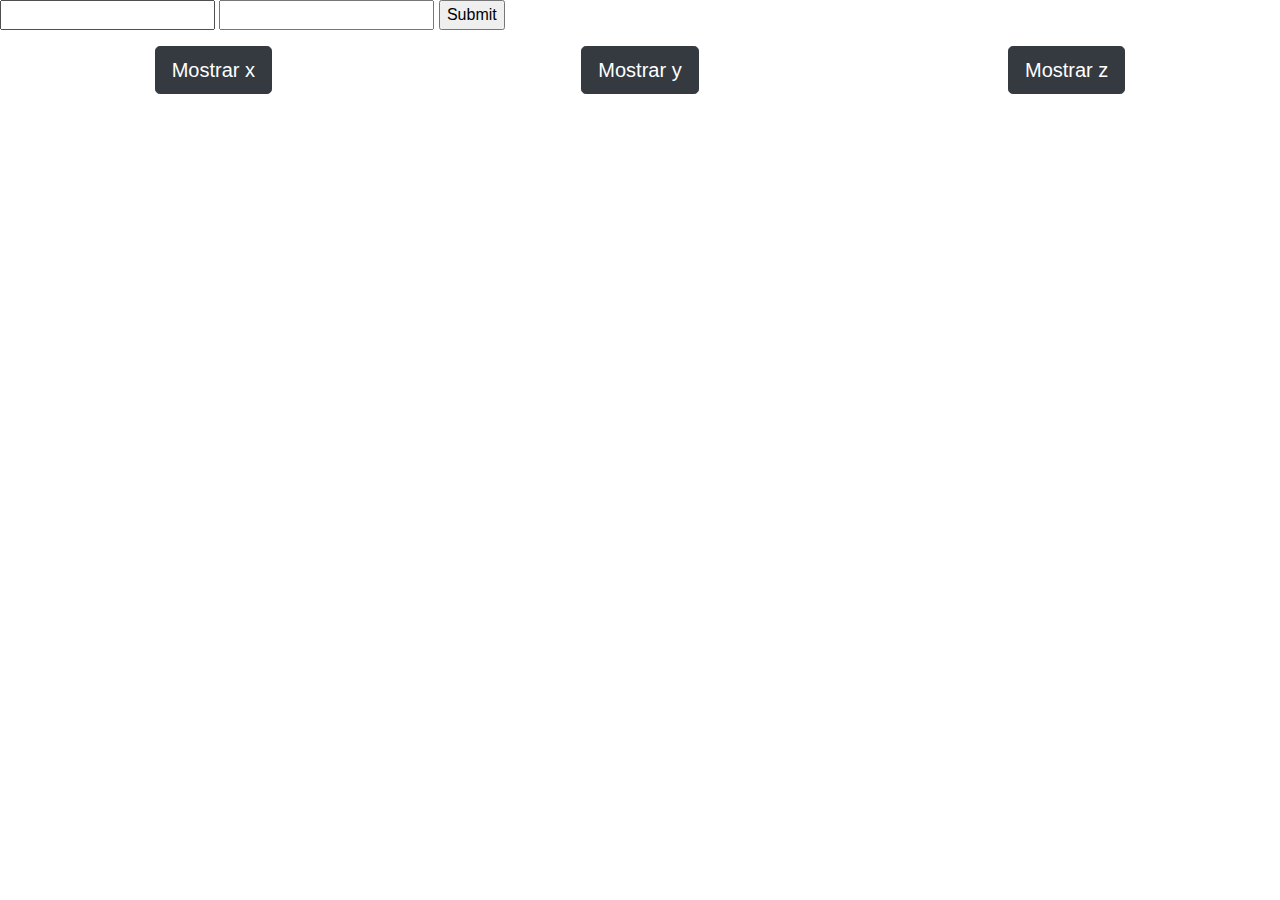
<file: AJAX/index.html>
<!DOCTYPE html>
<html lang="en">
<head>
    <meta charset="UTF-8">
    <meta name="viewport" content="width=device-width, initial-scale=1.0">
    <title>Document</title>
    <link rel="stylesheet" href="https://maxcdn.bootstrapcdn.com/bootstrap/4.0.0/css/bootstrap.min.css" integrity="sha384-Gn5384xqQ1aoWXA+058RXPxPg6fy4IWvTNh0E263XmFcJlSAwiGgFAW/dAiS6JXm" crossorigin="anonymous">
    <link rel="stylesheet" href="style.css">
    <script src="https://ajax.googleapis.com/ajax/libs/jquery/3.5.1/jquery.min.js"></script>

</head>
<body>

    <form action="mensajes.php" method="post" id="formulario">
        <input type="text" name="nombre" id="nombre">
        <input type="text" name="mensaje" id="mensaje">
        <input type="submit" name="submit">
    </form>


    <div id="contenedor_botones">
        <button class="btn btn-dark btn-lg my-3"><a href="segundaPag.html"></a>Mostrar x</button>
        <button class="btn btn-dark btn-lg my-3"><a href="terceraPag.html"></a>Mostrar y</button>
        <button class="btn btn-dark btn-lg my-3"><a href="cuartaPag.html"></a>Mostrar z</button>
    </div>

    <div id="contenido">

    </div>
    
</body>
    <script>

        //Function cambio de páginas
        
        $(function(){
            $("button").click(function(){
                var link = $(this).children().attr("href");
                // var link = $(this).children('a').attr("href");
                
                // alert(link.attr("href"));
                
                $("#contenido").load(link);
                return false;
            });
        });
        
        $(function(){
            
            $("#formulario").submit(function(){
                
                var datos_envio = {
                    nombre: $("#nombre").val(),
                    mensaje: $("#mensaje").val()
                }
                // var datos_envio = $(this).serialize();
                
                
                $.post("mensajes.php", datos_envio, proceso_datos);

                return false;
                
            });
            
            function proceso_datos(datos){
                $("#contenido").append("<p>"+datos+"</p>");
                return false;
            }



            //Procesar errores
            /* function procesar_error(){

                var msgError = "OOOOOpsie, ha ocurrido un error muy esperado";

                $("#contenido").append("<li>"+msgError+"</li>");
            } */
        });

    </script>
</html>
</file>
<file: AJAX/style.css>
#contenedor_botones{
    width: 100%;
    display: flex;
    align-content: center;
    justify-content: space-around;
}
html, body{
    height: 100%;
    width: 100%;
}

#contenido{
    width: 100%;
    display: flex;
    flex-wrap: wrap;
    align-content: center;
    justify-content: space-around;
    background:aquamarine;
}

#contenido p{
    width: 51%;
    word-wrap: break-word;
}


#contenido_segundaPag{
    height: 100%;
    background: blueviolet;
}
#contenido_terceraPag{
    height: 100%;
    background: antiquewhite;
}
#contenido_cuartaPag{
    height: 100%;
    background: olive;
}
</file>
